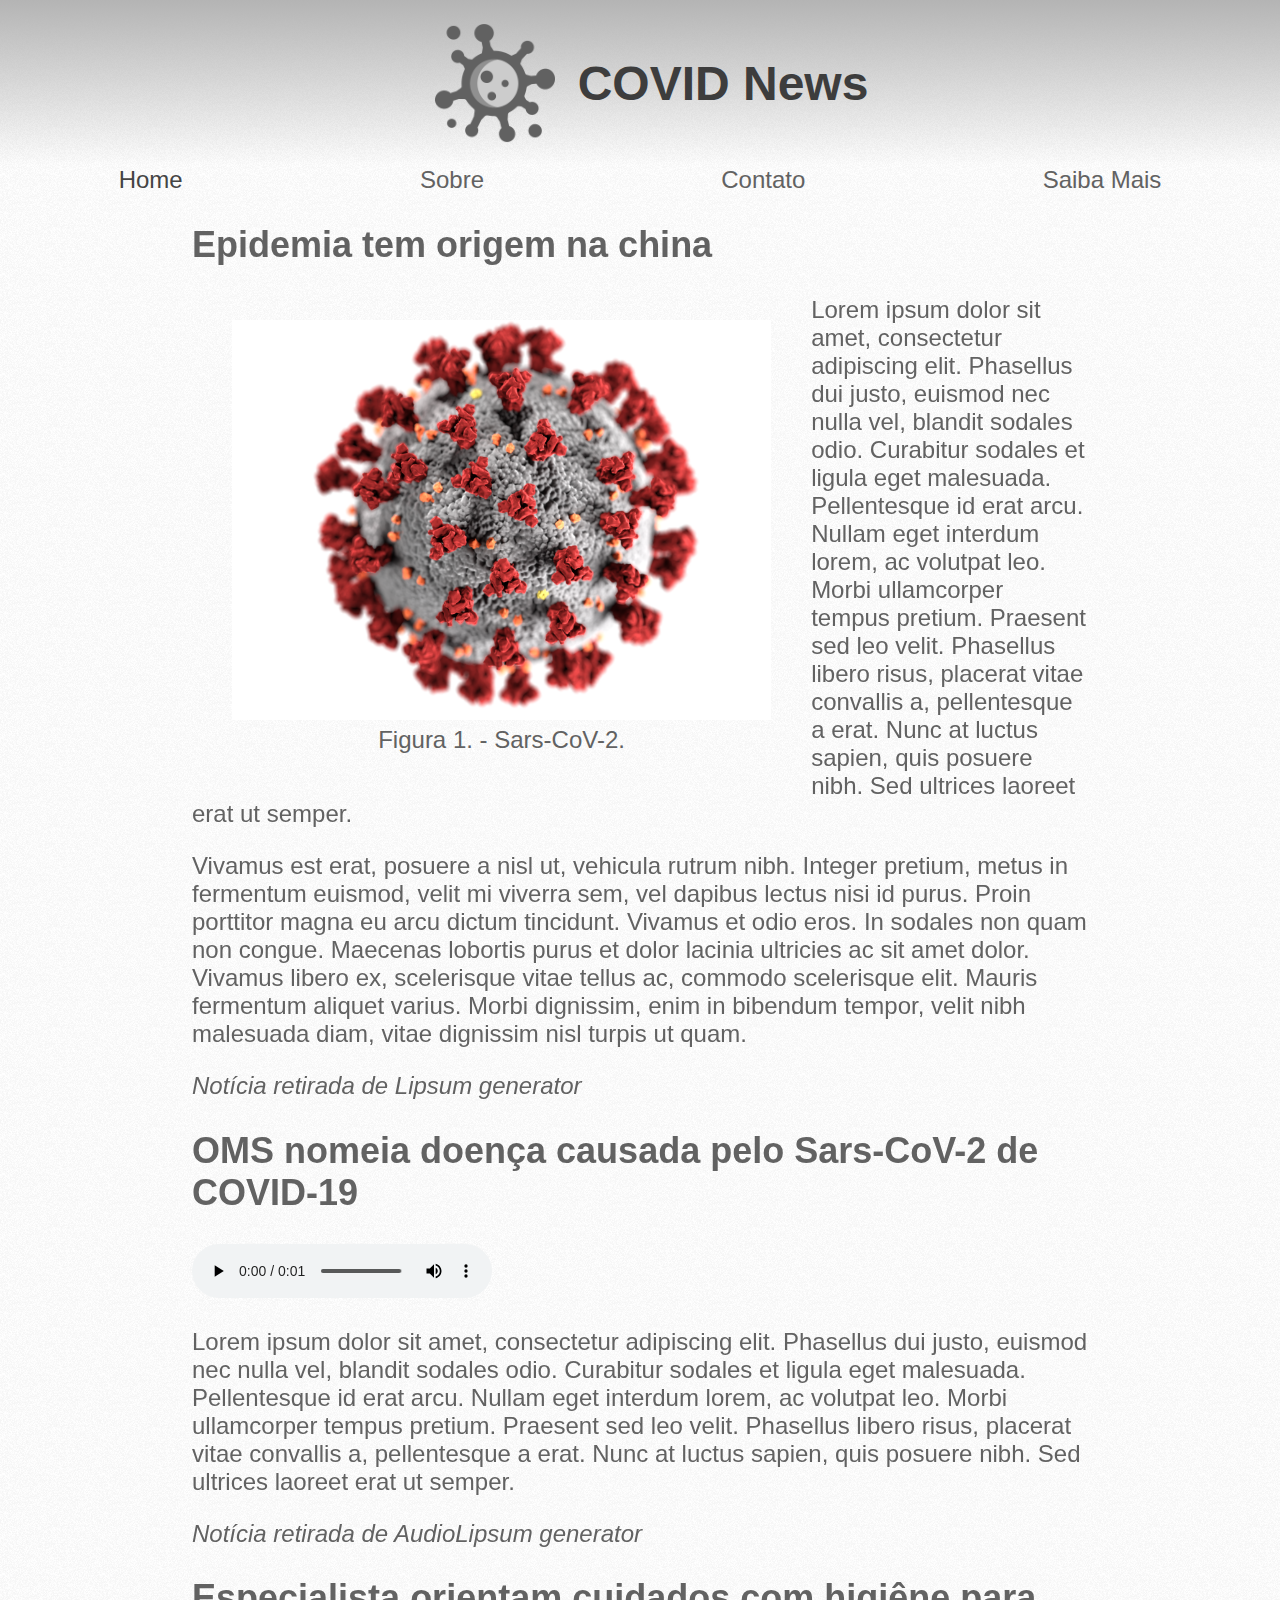
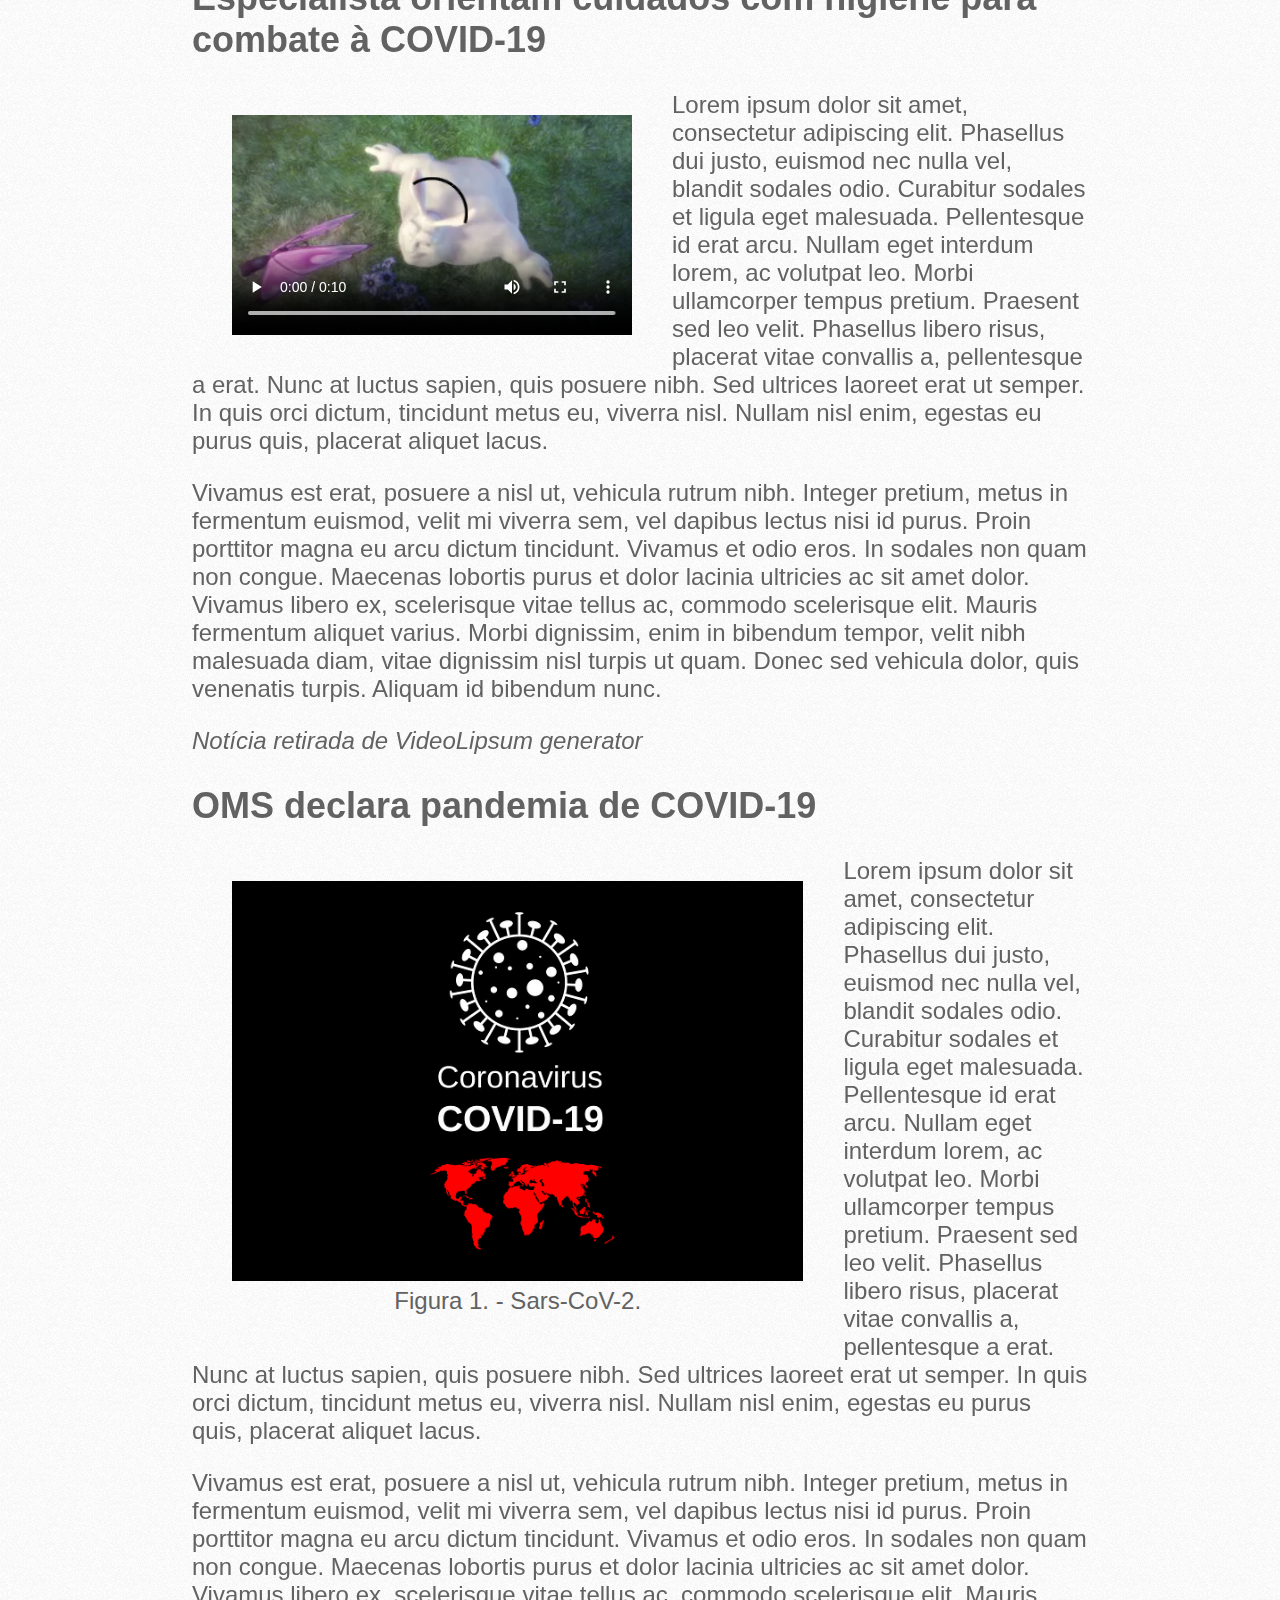
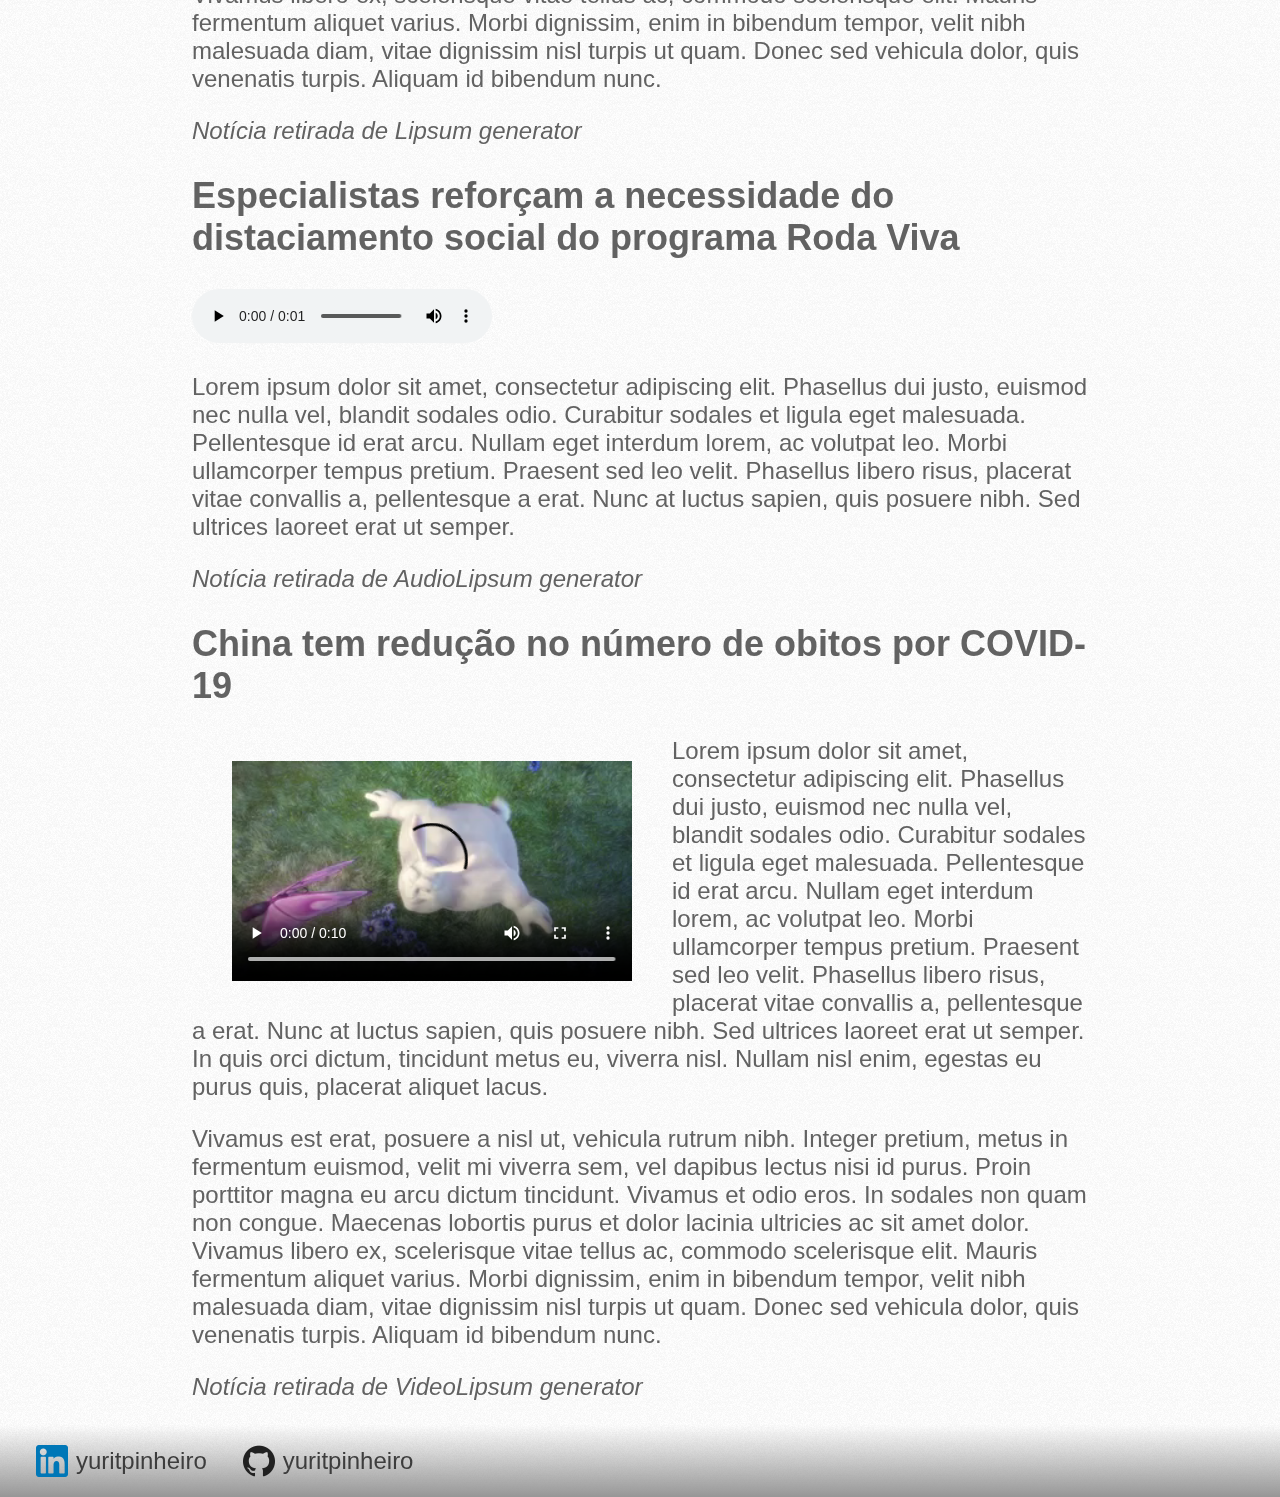
<file: src/index.html>
<!DOCTYPE html>
<html lang="pt-br">

<head>
	<meta charset="UTF-8">
	<meta name="viewport" content="width=device-width, initial-scale=1.0">
	<meta name="author" content="Yuri Thomas">
    <meta name="description" content="Seleção de notícias sobre COVID-19">
	<title>COVID News</title>
	<link rel="stylesheet" href="/css/style.css">
	<link rel="shortcut icon" href="/favicon.ico">
</head>

<body>
	<header>
		<div class="header-title">
			<img class="covid-logo" src="/images/covid_logo.png" alt="COVID Logo">
			<h1 class="page-title">
				COVID News
			</h1>
		</div>
		<nav>
			<a href="#" class="active">Home</a>
			<a href="/pages/sobre.html">Sobre</a>
			<a href="/pages/contato.html">Contato</a>
			<a href="/pages/saiba_mais.html">Saiba Mais</a>
		</nav>
	</header>
	<main>
		<article>
			<h2>Epidemia tem origem na china</h2>
			<p>
				<figure class="noticia-media-float">
					<img class="imagem-noticia" src="images/virus-covid.png"
						alt="COVID">
					<figcaption>Figura 1. - Sars-CoV-2.</figcaption>
				</figure>
				Lorem ipsum dolor sit amet, consectetur adipiscing elit. Phasellus dui justo, euismod nec nulla vel,
				blandit sodales odio. Curabitur sodales et ligula eget malesuada. Pellentesque id erat arcu. Nullam eget
				interdum lorem, ac volutpat leo. Morbi ullamcorper tempus pretium. Praesent sed leo velit. Phasellus
				libero risus, placerat vitae convallis a, pellentesque a erat. Nunc at luctus sapien, quis posuere nibh.
				Sed ultrices laoreet erat ut semper.
			</p>
			<p>
				Vivamus est erat, posuere a nisl ut, vehicula rutrum nibh. Integer pretium, metus in fermentum euismod,
				velit mi viverra sem, vel dapibus lectus nisi id purus. Proin porttitor magna eu arcu dictum tincidunt.
				Vivamus et odio eros. In sodales non quam non congue. Maecenas lobortis purus et dolor lacinia ultricies
				ac sit amet dolor. Vivamus libero ex, scelerisque vitae tellus ac, commodo scelerisque elit. Mauris
				fermentum aliquet varius. Morbi dignissim, enim in bibendum tempor, velit nibh malesuada diam, vitae
				dignissim nisl turpis ut quam.
			</p>
			<p class="referencia">
				Notícia retirada de <a href="https://br.lipsum.com/feed/html">Lipsum generator</a>
			</p>
		</article>

		<article>
			<h2>OMS nomeia doença causada pelo Sars-CoV-2 de COVID-19</h2>
			<audio controls>
				<source src="/audio/horse.ogv" type="audio/ogg">
				Your browser does not support the audio element.
			</audio>
			<p>
				Lorem ipsum dolor sit amet, consectetur adipiscing elit. Phasellus dui justo, euismod nec nulla vel,
				blandit sodales odio. Curabitur sodales et ligula eget malesuada. Pellentesque id erat arcu. Nullam eget
				interdum lorem, ac volutpat leo. Morbi ullamcorper tempus pretium. Praesent sed leo velit. Phasellus
				libero risus, placerat vitae convallis a, pellentesque a erat. Nunc at luctus sapien, quis posuere nibh.
				Sed ultrices laoreet erat ut semper.
			</p>
			<p class="referencia">
				Notícia retirada de <a href="https://br.lipsum.com/feed/html">AudioLipsum generator</a>
			</p>
		</article>

		<article>
			<h2>Especialista orientam cuidados com higiêne para combate à COVID-19</h2>
			<p>
				<video class="noticia-media-float" width="400" controls>
					<source src="/video/mov_bbb.mp4" type="video/mp4">
					Your browser does not support HTML5 video.
				</video>
				Lorem ipsum dolor sit amet, consectetur adipiscing elit. Phasellus dui justo, euismod nec nulla vel,
				blandit sodales odio. Curabitur sodales et ligula eget malesuada. Pellentesque id erat arcu. Nullam eget
				interdum lorem, ac volutpat leo. Morbi ullamcorper tempus pretium. Praesent sed leo velit. Phasellus
				libero risus, placerat vitae convallis a, pellentesque a erat. Nunc at luctus sapien, quis posuere nibh.
				Sed ultrices laoreet erat ut semper. In quis orci dictum, tincidunt metus eu, viverra nisl. Nullam nisl
				enim, egestas eu purus quis, placerat aliquet lacus.
			</p>
			<p>
				Vivamus est erat, posuere a nisl ut, vehicula rutrum nibh. Integer pretium, metus in fermentum euismod,
				velit mi viverra sem, vel dapibus lectus nisi id purus. Proin porttitor magna eu arcu dictum tincidunt.
				Vivamus et odio eros. In sodales non quam non congue. Maecenas lobortis purus et dolor lacinia ultricies
				ac sit amet dolor. Vivamus libero ex, scelerisque vitae tellus ac, commodo scelerisque elit. Mauris
				fermentum aliquet varius. Morbi dignissim, enim in bibendum tempor, velit nibh malesuada diam, vitae
				dignissim nisl turpis ut quam. Donec sed vehicula dolor, quis venenatis turpis. Aliquam id bibendum
				nunc.
			</p>
			<p class="referencia">
				Notícia retirada de <a href="https://br.lipsum.com/feed/html">VideoLipsum generator</a>
			</p>
		</article>

		<article>
			<h2>OMS declara pandemia de COVID-19</h2>
			<p>
				<figure class="noticia-media-float">
					<img class="imagem-noticia" src="images/pandemia.png" alt="COVID">
					<figcaption>Figura 1. - Sars-CoV-2.</figcaption>
				</figure>
				Lorem ipsum dolor sit amet, consectetur adipiscing elit. Phasellus dui justo, euismod nec nulla vel,
				blandit sodales odio. Curabitur sodales et ligula eget malesuada. Pellentesque id erat arcu. Nullam eget
				interdum lorem, ac volutpat leo. Morbi ullamcorper tempus pretium. Praesent sed leo velit. Phasellus
				libero risus, placerat vitae convallis a, pellentesque a erat. Nunc at luctus sapien, quis posuere nibh.
				Sed ultrices laoreet erat ut semper. In quis orci dictum, tincidunt metus eu, viverra nisl. Nullam nisl
				enim, egestas eu purus quis, placerat aliquet lacus.
			</p>
			<p>
				Vivamus est erat, posuere a nisl ut, vehicula rutrum nibh. Integer pretium, metus in fermentum euismod,
				velit mi viverra sem, vel dapibus lectus nisi id purus. Proin porttitor magna eu arcu dictum tincidunt.
				Vivamus et odio eros. In sodales non quam non congue. Maecenas lobortis purus et dolor lacinia ultricies
				ac sit amet dolor. Vivamus libero ex, scelerisque vitae tellus ac, commodo scelerisque elit. Mauris
				fermentum aliquet varius. Morbi dignissim, enim in bibendum tempor, velit nibh malesuada diam, vitae
				dignissim nisl turpis ut quam. Donec sed vehicula dolor, quis venenatis turpis. Aliquam id bibendum
				nunc.
			</p>
			<p class="referencia">
				Notícia retirada de <a href="https://br.lipsum.com/feed/html">Lipsum generator</a>
			</p>
		</article>

		<article>
			<h2>Especialistas reforçam a necessidade do distaciamento social do programa Roda Viva</h2>
			<audio controls>
				<source src="/audio/horse.ogv" type="audio/ogg">
				Your browser does not support the audio element.
			</audio>
			<p>
				Lorem ipsum dolor sit amet, consectetur adipiscing elit. Phasellus dui justo, euismod nec nulla vel,
				blandit sodales odio. Curabitur sodales et ligula eget malesuada. Pellentesque id erat arcu. Nullam eget
				interdum lorem, ac volutpat leo. Morbi ullamcorper tempus pretium. Praesent sed leo velit. Phasellus
				libero risus, placerat vitae convallis a, pellentesque a erat. Nunc at luctus sapien, quis posuere nibh.
				Sed ultrices laoreet erat ut semper.
			</p>
			<p class="referencia">
				Notícia retirada de <a href="https://br.lipsum.com/feed/html">AudioLipsum generator</a>
			</p>
		</article>

		<article>
			<h2>China tem redução no número de obitos por COVID-19</h2>
			<p>
				<video class="noticia-media-float" width="400" controls>
					<source src="/video/mov_bbb.mp4" type="video/mp4">
					Your browser does not support HTML5 video.
				</video>
				Lorem ipsum dolor sit amet, consectetur adipiscing elit. Phasellus dui justo, euismod nec nulla vel,
				blandit sodales odio. Curabitur sodales et ligula eget malesuada. Pellentesque id erat arcu. Nullam eget
				interdum lorem, ac volutpat leo. Morbi ullamcorper tempus pretium. Praesent sed leo velit. Phasellus
				libero risus, placerat vitae convallis a, pellentesque a erat. Nunc at luctus sapien, quis posuere nibh.
				Sed ultrices laoreet erat ut semper. In quis orci dictum, tincidunt metus eu, viverra nisl. Nullam nisl
				enim, egestas eu purus quis, placerat aliquet lacus.
			</p>
			<p>
				Vivamus est erat, posuere a nisl ut, vehicula rutrum nibh. Integer pretium, metus in fermentum euismod,
				velit mi viverra sem, vel dapibus lectus nisi id purus. Proin porttitor magna eu arcu dictum tincidunt.
				Vivamus et odio eros. In sodales non quam non congue. Maecenas lobortis purus et dolor lacinia ultricies
				ac sit amet dolor. Vivamus libero ex, scelerisque vitae tellus ac, commodo scelerisque elit. Mauris
				fermentum aliquet varius. Morbi dignissim, enim in bibendum tempor, velit nibh malesuada diam, vitae
				dignissim nisl turpis ut quam. Donec sed vehicula dolor, quis venenatis turpis. Aliquam id bibendum
				nunc.
			</p>
			<p class="referencia">
				Notícia retirada de <a href="https://br.lipsum.com/feed/html">VideoLipsum generator</a>
			</p>
		</article>
	</main>
	<footer>
		<a class="contact-link" href="https://www.linkedin.com/in/yuritpinheiro/">
			<img class="contact-icon" src="/images/linkedin.png" alt="LinkedIn">
			yuritpinheiro
		</a>
		<a class="contact-link" href="https://github.com/yuritpinheiro">
			<img class="contact-icon" src="/images/github.png" alt="GitHub">
			yuritpinheiro
		</a>
	</footer>
</body>

</html>
</file>
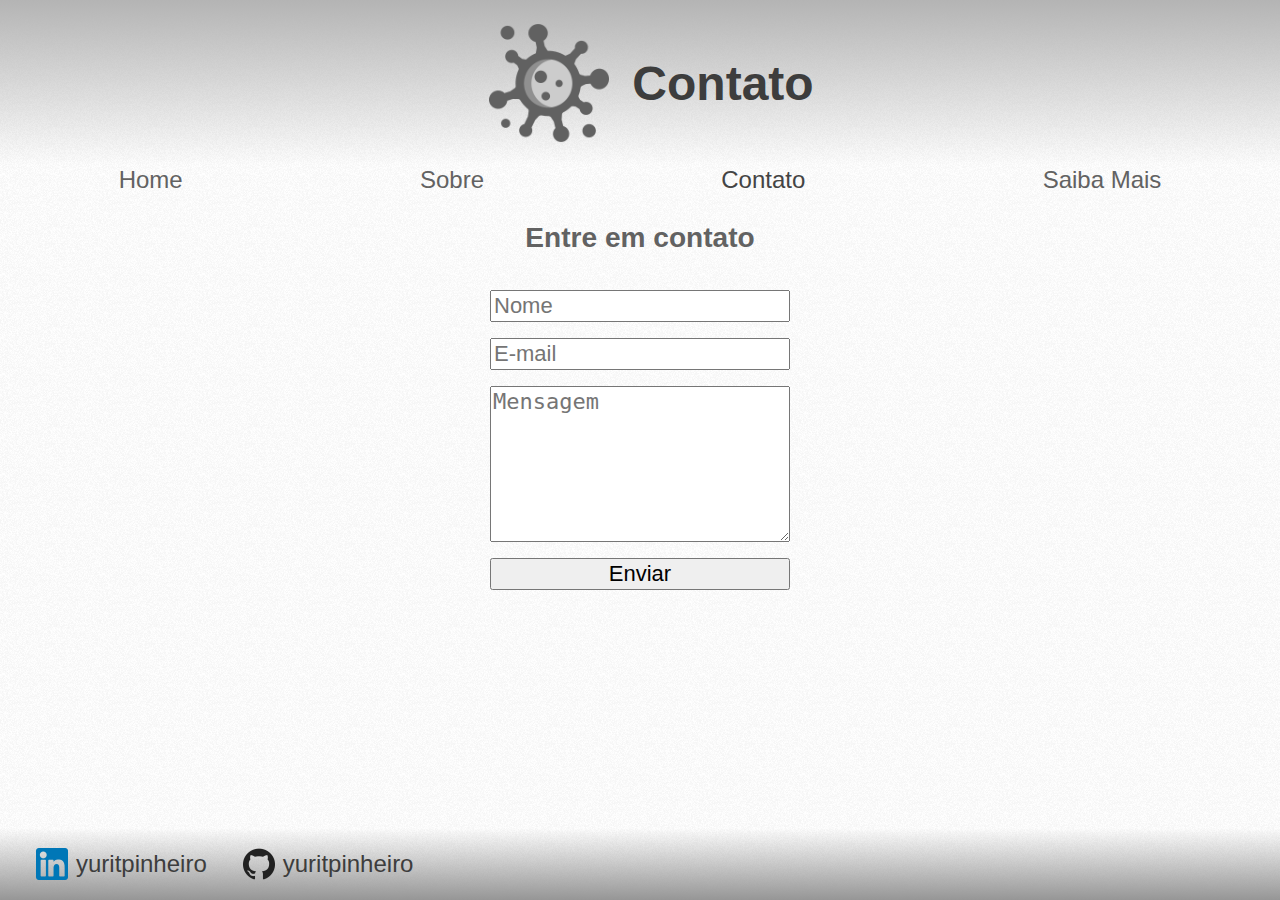
<file: src/pages/contato.html>
<!DOCTYPE html>
<html lang="pt-br">

<head>
    <meta charset="UTF-8">
    <meta name="viewport" content="width=device-width, initial-scale=1.0">
    <meta name="author" content="Yuri Thomas">
    <meta name="description" content="Formulário para contato com o desenvolvedor">
    <title>COVID News</title>
    <link rel="stylesheet" href="/css/style.css">
    <link rel="shortcut icon" href="/favicon.ico">
</head>

<body>
    <header>
        <div class="header-title">
            <img class="covid-logo" src="/images/covid_logo.png" alt="COVID Logo">
            <h1 class="page-title">
                Contato
            </h1>
        </div>
        <nav>
            <a href="/index.html">Home</a>
            <a href="/pages/sobre.html">Sobre</a>
            <a href="#" class="active">Contato</a>
            <a href="/pages/saiba_mais.html">Saiba Mais</a>
        </nav>
    </header>
    <main class="contato">
        <h3>Entre em contato</h3>
        <form class="form-contato" action="#" method="post">
            <input class="input-contato" type="text" placeholder="Nome">
            <input class="input-contato" type="email" placeholder="E-mail">
            <textarea class="input-contato" name="mensagem" id="mensagem" cols="30" rows="6"
                placeholder="Mensagem"></textarea>
            <input class="btn-enviar-contato input-contato" type="button" value="Enviar">
        </form>
    </main>
    <footer>
        <a class="contact-link" href="https://www.linkedin.com/in/yuritpinheiro/">
            <img class="contact-icon" src="/images/linkedin.png" alt="LinkedIn">
            yuritpinheiro
        </a>
        <a class="contact-link" href="https://github.com/yuritpinheiro">
            <img class="contact-icon" src="/images/github.png" alt="GitHub">
            yuritpinheiro
        </a>
    </footer>
</body>

</html>
</file>
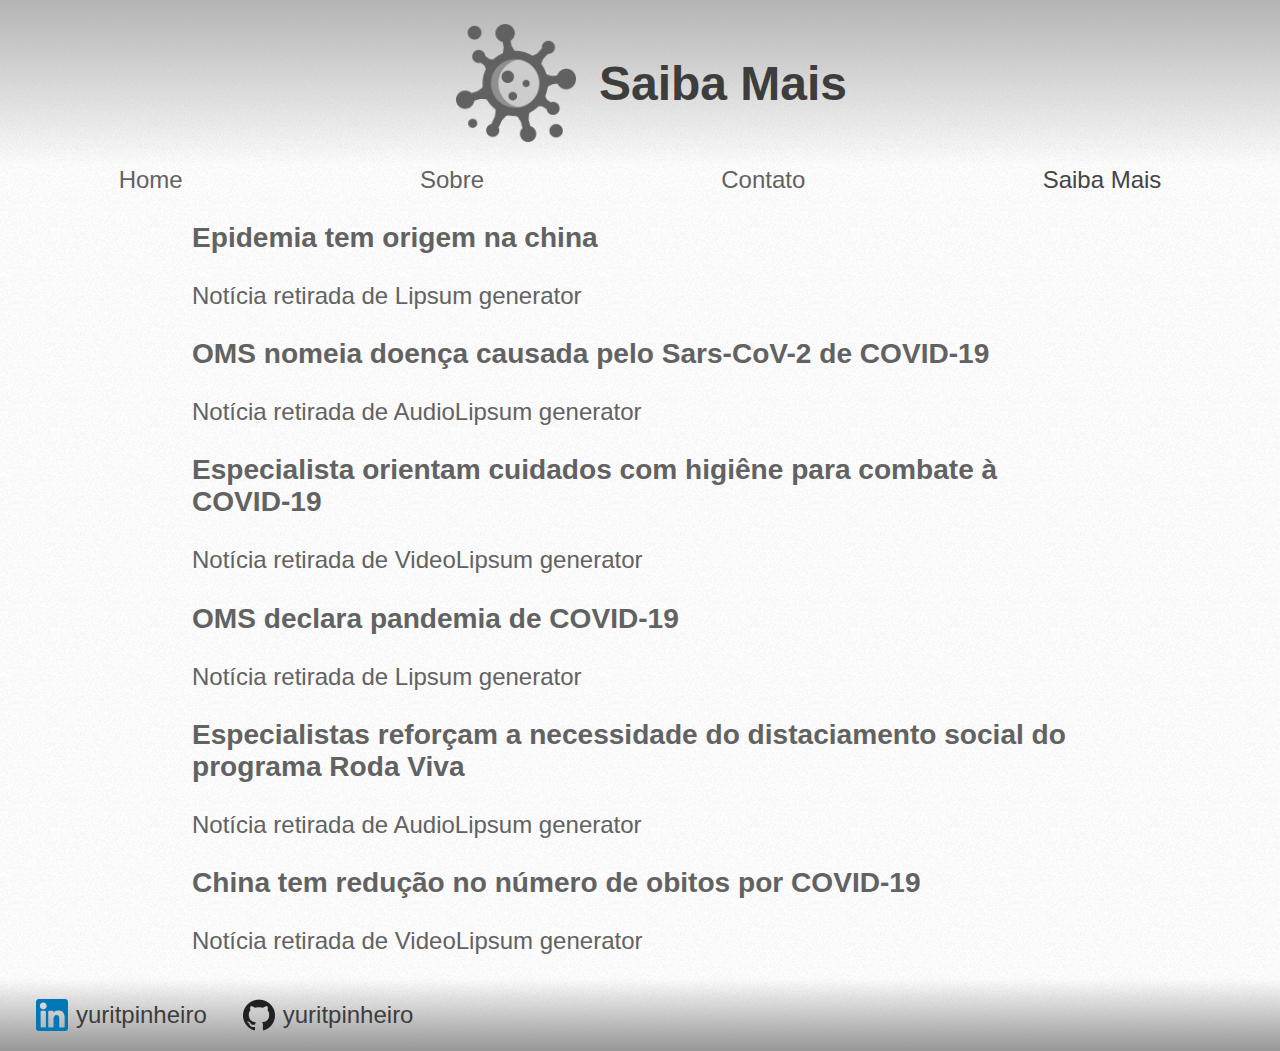
<file: src/pages/saiba_mais.html>
<!DOCTYPE html>
<html lang="pt-br">

<head>
    <meta charset="UTF-8">
    <meta name="viewport" content="width=device-width, initial-scale=1.0">
    <meta name="author" content="Yuri Thomas">
    <meta name="description" content="Detalhes sobre fontes de notícias">
    <title>COVID News</title>
    <link rel="stylesheet" href="/css/style.css">
	<link rel="shortcut icon" href="/favicon.ico">
</head>

<body>
    <header>
		<div class="header-title">
			<img class="covid-logo" src="/images/covid_logo.png" alt="COVID Logo">
			<h1 class="page-title">
                Saiba Mais
			</h1>
		</div>
		<nav>
			<a href="/index.html">Home</a>
			<a href="/pages/sobre.html">Sobre</a>
			<a href="/pages/contato.html">Contato</a>
			<a href="#" class="active">Saiba Mais</a>
		</nav>
	</header>
    <main>
        <article>
			<h3>Epidemia tem origem na china</h3>
			<p>
				Notícia retirada de <a href="https://br.lipsum.com/feed/html">Lipsum generator</a>
			</p>
		</article>

		<article>
			<h3>OMS nomeia doença causada pelo Sars-CoV-2 de COVID-19</h3>
			<p>
				Notícia retirada de <a href="https://br.lipsum.com/feed/html">AudioLipsum generator</a>
			</p>
		</article>

		<article>
			<h3>Especialista orientam cuidados com higiêne para combate à COVID-19</h3>
			<p>
				Notícia retirada de <a href="https://br.lipsum.com/feed/html">VideoLipsum generator</a>
			</p>
		</article>

		<article>
			<h3>OMS declara pandemia de COVID-19</h3>
			<p>
				Notícia retirada de <a href="https://br.lipsum.com/feed/html">Lipsum generator</a>
			</p>
		</article>

		<article>
			<h3>Especialistas reforçam a necessidade do distaciamento social do programa Roda Viva</h3>
			<p>
				Notícia retirada de <a href="https://br.lipsum.com/feed/html">AudioLipsum generator</a>
			</p>
		</article>

		<article>
			<h3>China tem redução no número de obitos por COVID-19</h3>
			<p>
				Notícia retirada de <a href="https://br.lipsum.com/feed/html">VideoLipsum generator</a>
			</p>
		</article>
    </main>
    <footer>
        <a class="contact-link" href="https://www.linkedin.com/in/yuritpinheiro/">
            <img class="contact-icon" src="/images/linkedin.png" alt="LinkedIn">
            yuritpinheiro
        </a>
        <a class="contact-link" href="https://github.com/yuritpinheiro">
            <img class="contact-icon" src="/images/github.png" alt="GitHub">
            yuritpinheiro
        </a>
    </footer>
</body>

</html>
</file>
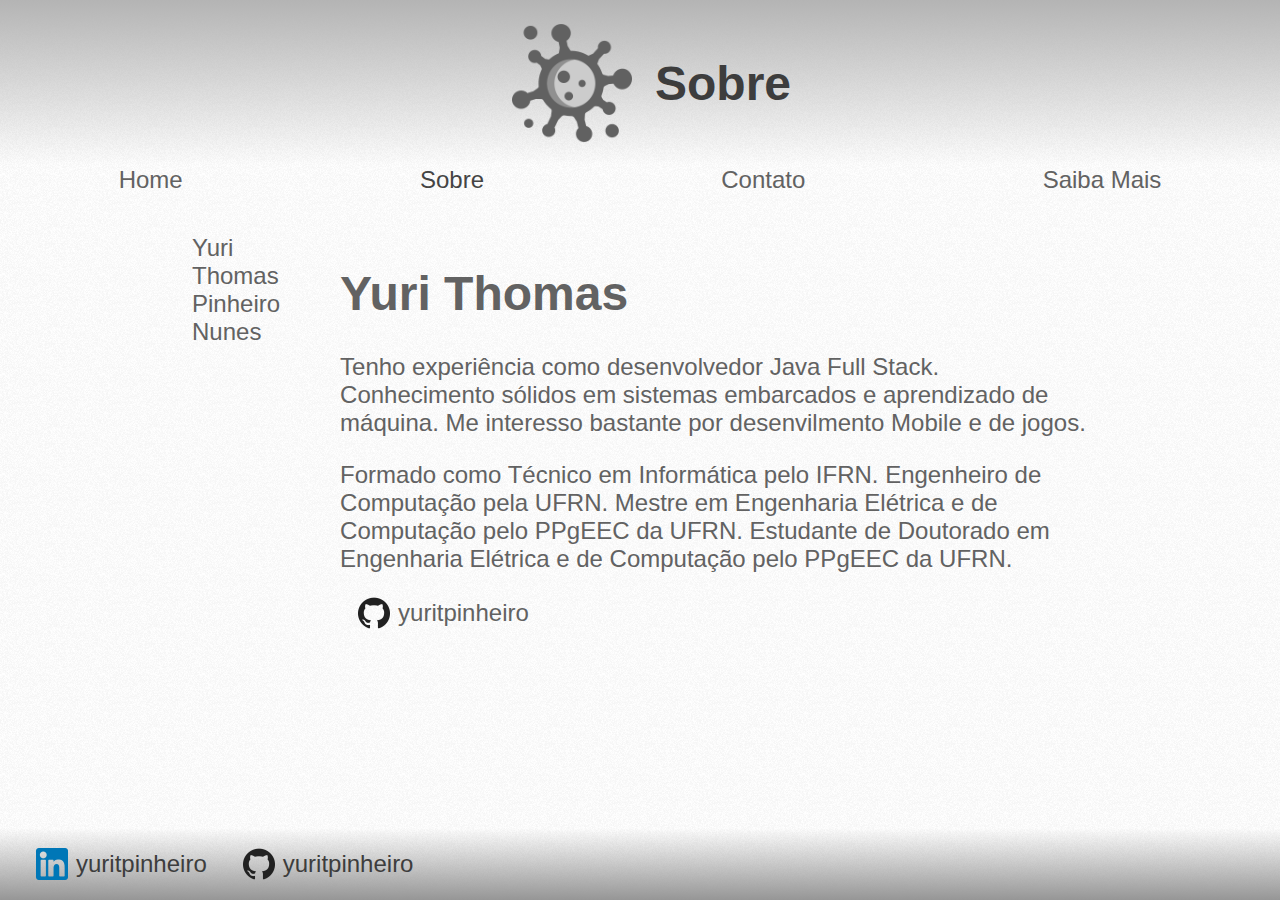
<file: src/pages/sobre.html>
<!DOCTYPE html>
<html lang="pt-br">

<head>
    <meta charset="UTF-8">
    <meta name="viewport" content="width=device-width, initial-scale=1.0">
    <meta name="author" content="Yuri Thomas">
    <meta name="description" content="Informações sobre o desenvolvedor">
    <title>COVID News</title>
    <link rel="stylesheet" href="/css/style.css">
    <link rel="shortcut icon" href="/favicon.ico">
</head>

<body>
    <header>
        <div class="header-title">
            <img class="covid-logo" src="/images/covid_logo.png" alt="COVID Logo">
            <h1 class="page-title">
                Sobre
            </h1>
        </div>
        <nav>
            <a href="/index.html">Home</a>
            <a href="#" class="active">Sobre</a>
            <a href="/pages/contato.html">Contato</a>
            <a href="/pages/saiba_mais.html">Saiba Mais</a>
        </nav>
    </header>
    <main>
        <div class="sobre-content">
            <div class="LI-profile-badge" data-version="v1" data-size="medium" data-locale="pt_BR" data-type="vertical"
                data-theme="light" data-vanity="yuritpinheiro"><a class="LI-simple-link"
                    href='https://br.linkedin.com/in/yuritpinheiro?trk=profile-badge'>Yuri Thomas Pinheiro Nunes</a>
            </div>
            <div class="sobre-text">
                <h1>Yuri Thomas</h1>
                <p>
                    Tenho experiência como desenvolvedor Java Full Stack. Conhecimento sólidos em sistemas embarcados e
                    aprendizado de máquina. Me interesso bastante por desenvilmento Mobile e de jogos.
                </p>
                <p>
                    Formado como Técnico em Informática pelo IFRN. Engenheiro de Computação pela UFRN. Mestre em
                    Engenharia Elétrica e de Computação pelo PPgEEC da UFRN. Estudante de Doutorado em
                    Engenharia Elétrica e de Computação pelo PPgEEC da UFRN.
                </p>

                <a class="contact-link" href="https://github.com/yuritpinheiro">
                    <img class="contact-icon" src="/images/github.png" alt="GitHub">
                    yuritpinheiro
                </a>
            </div>
        </div>
    </main>
    <footer>
        <a class="contact-link" href="https://www.linkedin.com/in/yuritpinheiro/">
            <img class="contact-icon" src="/images/linkedin.png" alt="LinkedIn">
            yuritpinheiro
        </a>
        <a class="contact-link" href="https://github.com/yuritpinheiro">
            <img class="contact-icon" src="/images/github.png" alt="GitHub">
            yuritpinheiro
        </a>
    </footer>
    <script type="text/javascript" src="https://platform.linkedin.com/badges/js/profile.js" async defer></script>
</body>

</html>
</file>
<file: css/style.css>
html {
    height: 100%;
}

body {
    height: 100%;
    display: flex;
    flex-direction: column;
    align-items: stretch;
    font-family: sans-serif;
    background-color: rgb(231, 231, 231);
    background-image: url("/images/noise-texture.png");
    margin: 0;
    color: rgb(98, 98, 98);
    font-size: 24px;
}   

a {
    color: inherit;
    text-decoration: unset;
}

.active, a:hover {
    color: rgb(68, 68, 68);
}

header {
    width: 100%;    
}

.header-title {
    display: flex;
    flex-direction: row;
    justify-content: center;
    align-items: center;
    background-image: linear-gradient(rgba(180, 180, 180, 1), rgba(180, 180, 180, 0));
}
.covid-logo{
    padding: 23px;
    height: 120px;
}

.page-title {
    color: rgb(61, 61, 61);
}

nav {
    display: flex;
    flex-direction: row;
    justify-content: space-around;
    color: rgb(98, 98, 98);
}

main {
    padding: 0px 15%;
}

.sobre-content {
    display: flex;
    flex-direction: row;
    margin-top: 40px;
}

.sobre-text {
    margin-left: 60px;
}

figure {
    text-align: center;
    height: fit-content;
}

.noticia-media-float{
    float: left;
    margin: 24px 40px;
}

.imagem-noticia {
    height: 400px;
}

.referencia {
    font-style: italic;
    font-weight: lighter;
}

audio:focus, video:focus{
    outline:none;
}

footer {
    display: flex;
    flex-direction: row;
    margin-top: auto;
    justify-content: flex-start;
    padding: 20px 18px 0px 18px;
    color: rgb(61, 61, 61);
    background-image: linear-gradient(rgba(200, 200, 200, 0), rgba(150, 150, 150, 1));
}

.contact-link {
    display: flex;
    margin: 0px 18px 20px 18px;
    height: fit-content;
    align-items: center;
}
.contact-link:hover{
    color: rgb(98, 98, 98);
}

.contact-icon {
    width: 32px;
    margin-right: 8px;
}

.form-contato{
    display: flex;
    flex-direction: column;
    width: 300px;
}

.input-contato {
    margin: 8px 0px;
    font-size: 22px;
}

.contato {
    display: flex;
    flex-direction: column;
    align-items: center;
}
</file>
